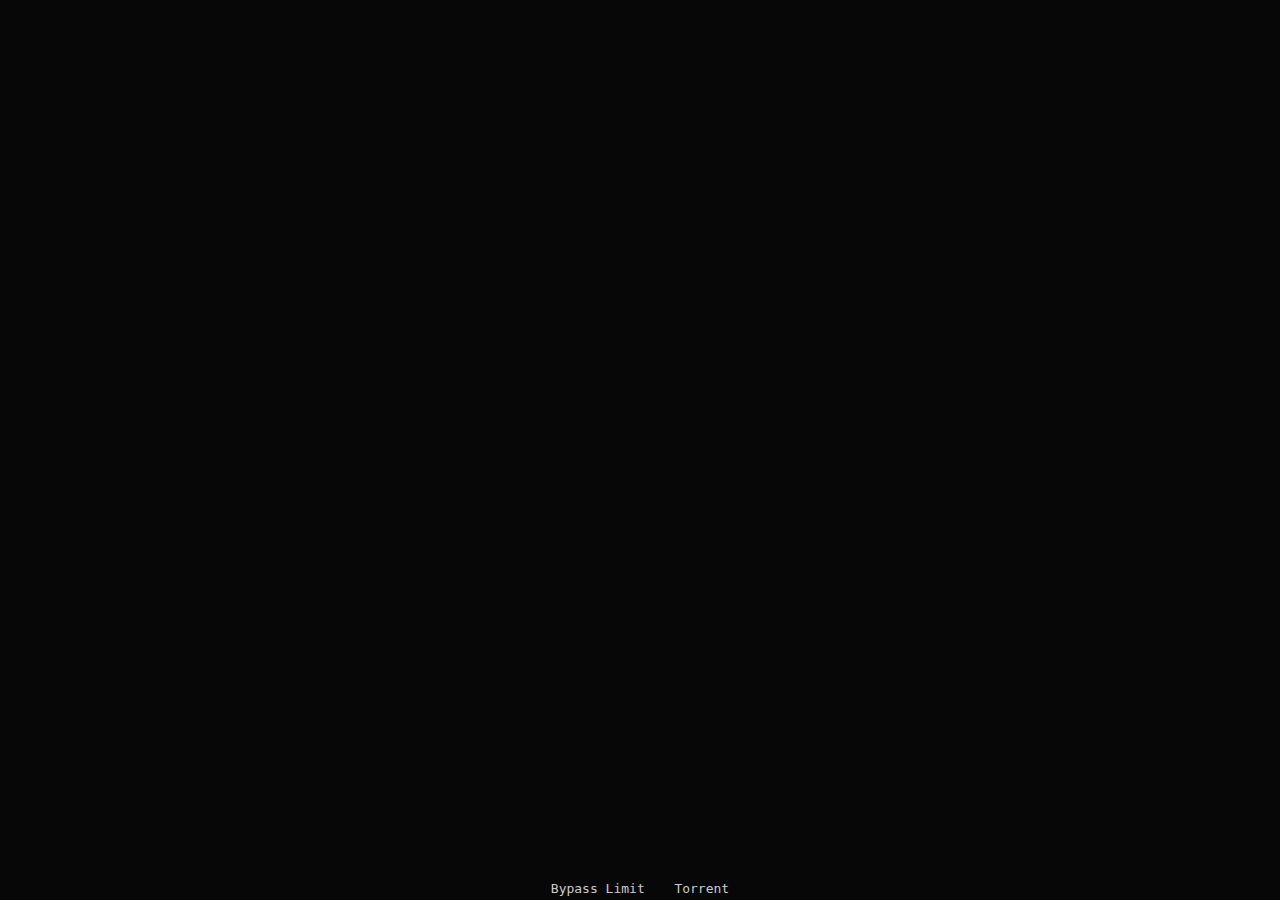
<file: index.html>
<!DOCTYPE html>
<html lang="en">
<head>
    <meta charset="UTF-8">
    <meta name="viewport" content="width=device-width, initial-scale=1.0">
    <meta name="theme-color" content="#242424">
    <meta property="og:title" content="Perfect Guy Life">
    <meta property="og:description" content="Perfect Guy Life [PGL]">
    <meta property="og:url" content="https://panel.guw.ad">
    <meta property="og:image" content="https://pgl.guw.ad/img.png">
    <link rel="icon" href="img.png" type="image/x-icon">
    <title>Perfect Guy Life</title>
    <style>
        * {
            margin: 0;
            padding: 0;
            box-sizing: border-box;
        }

        body, html {
            height: 100%;
            font-family: 'courier-prime', monospace;
            background-color: #070707;
            color: #ffffff;
            display: flex;
            flex-direction: column;
            justify-content: flex-start;
            align-items: center;
            overflow: hidden;
        }

        iframe {
            width: 100vw;
            height: calc(100vh - 25px);
            border: none;
            border-radius: 8px;
            margin-top: 0;
        }

        footer {
            width: 100%;
            text-align: center;
            padding: 3.4px 0;
            background-color: #070707;
            color: #0f0f0f;
            position: absolute;
            bottom: 0px;
        }

        footer a {
            color: #cccccc;
            text-decoration: none;
            font-size: small;
        }

        footer a:hover {
            text-decoration: underline;
        }
    </style>
</head>
<body>
    <iframe src="https://pixeldrain.com/l/ZmpxCxBf?embed&style=hacker" allowfullscreen></iframe>
    <footer>
        <a href="https://pgl.guw.ad/bypass" target="_blank" style="margin-right: 10px;">Bypass Limit</a>
        <a href="https://rentry.org/payangel" target="_blank" style="margin-left: 10px;">Torrent</a>
    </footer>
</body>
</html>
</file>
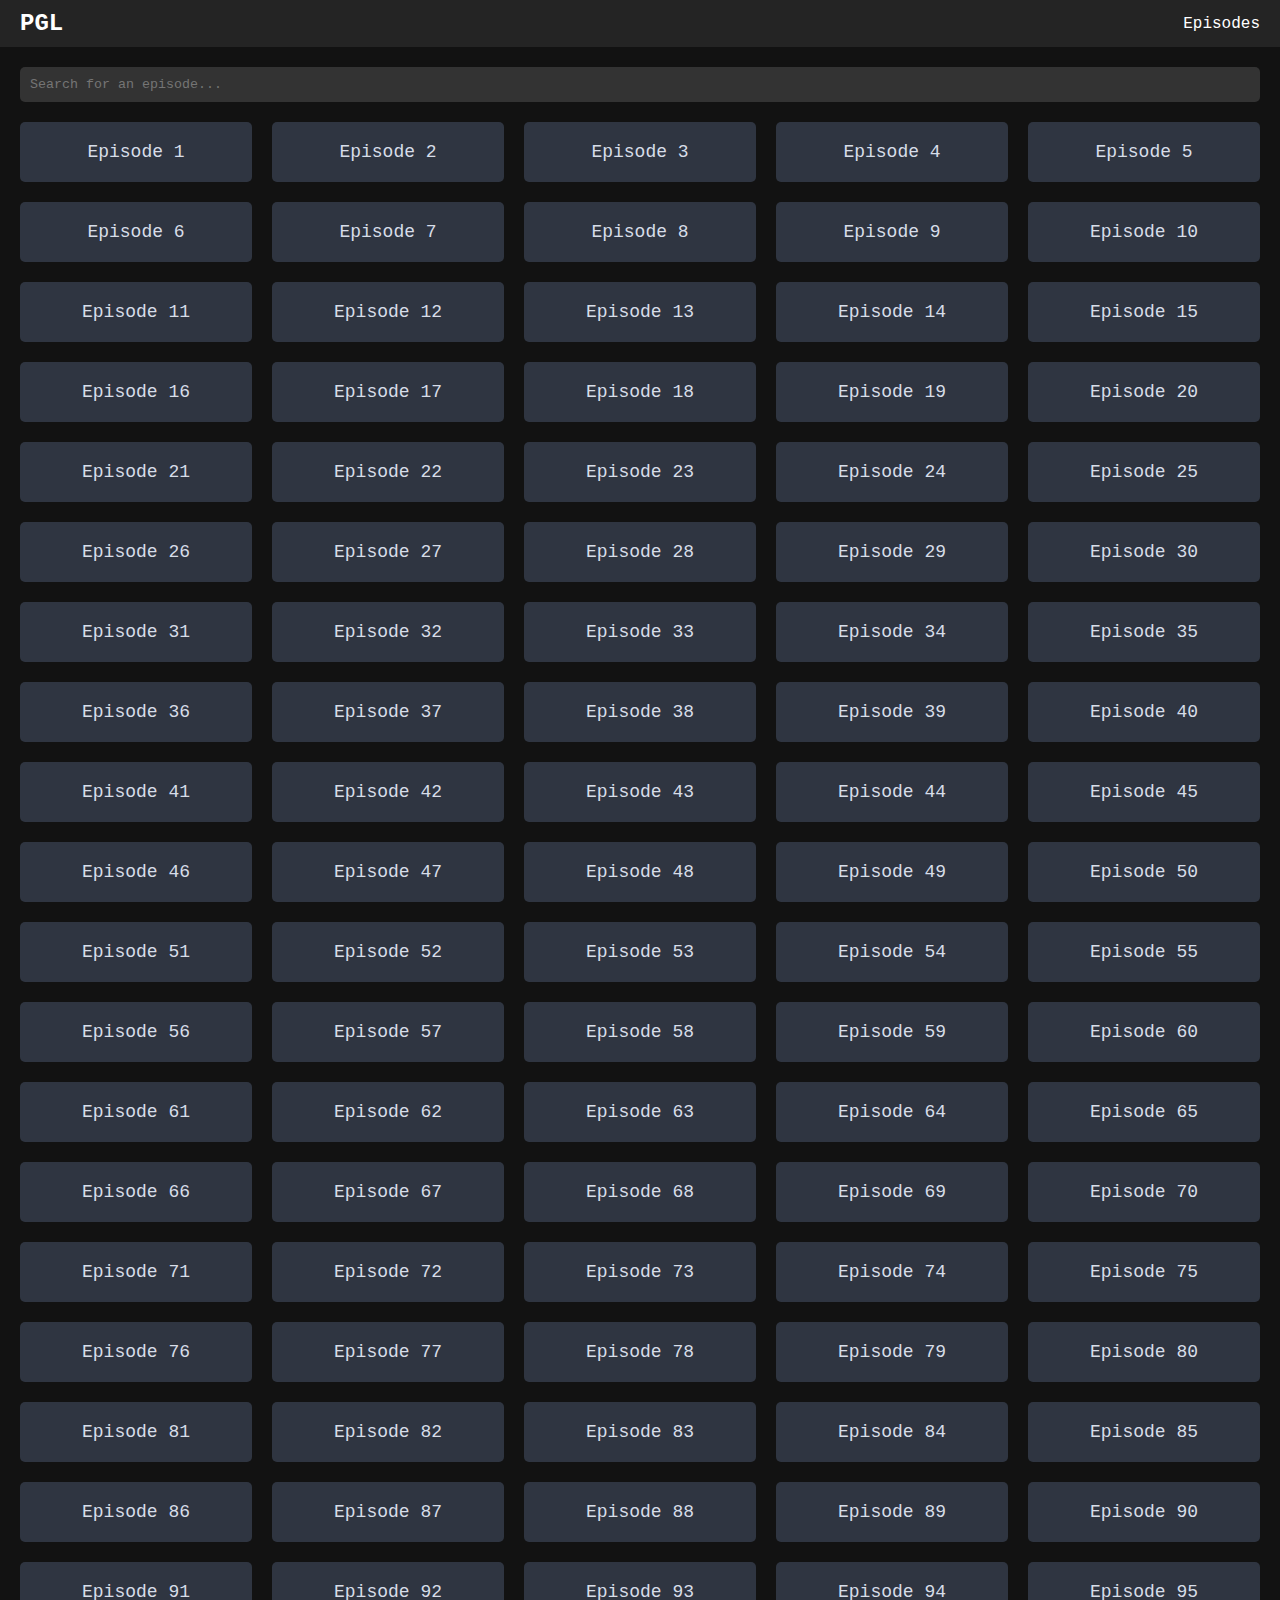
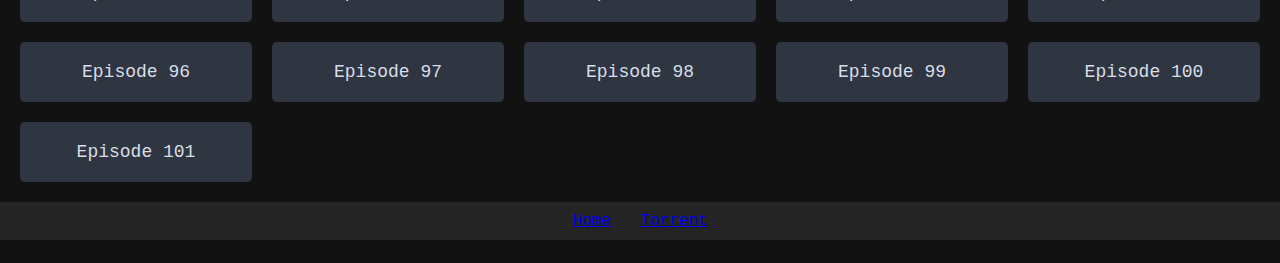
<file: bypass/index.html>
<!DOCTYPE html>
<html lang="en">
<head>
    <meta charset="UTF-8">
    <meta name="viewport" content="width=device-width, initial-scale=1.0">
    <meta name="theme-color" content="#242424">
    <meta property="og:title" content="Perfect Guy Life">
    <meta property="og:description" content="Perfect Guy Life [PGL] (DOWNLOAD LIMIT BYPASS)">
    <meta property="og:url" content="https://panel.guw.ad">
    <meta property="og:image" content="https://pgl.guw.ad/img.png">
    <link rel="icon" href="img.png" type="image/x-icon">
    <title>Perfect Guy Life</title>
    <title>Perfect Guy Life [PGL]</title>
    <link rel="stylesheet" href="styles.css">
</head>
<body>
    <header>
        <div class="logo">PGL</div>
        <nav>
            <ul>
                <li><a href="#">Episodes</a></li>
            </ul>
        </nav>
    </header>

    <main>
        <section class="search">
            <input type="text" id="searchInput" placeholder="Search for an episode...">
        </section>

        <section class="episodes">
            <div class="episode" data-episode="1">
                <a href="https://pd.cybar.xyz/MukVst9W" target="_blank">Episode 1</a>
            </div>
            <div class="episode" data-episode="2">
                <a href="https://pd.cybar.xyz/Y8mCURtN" target="_blank">Episode 2</a>
            </div>
            <div class="episode" data-episode="3">
                <a href="https://pd.cybar.xyz/Yu43TH74" target="_blank">Episode 3</a>
            </div>
            <div class="episode" data-episode="4">
                <a href="https://pd.cybar.xyz/XrehDGHt" target="_blank">Episode 4</a>
            </div>
            <div class="episode" data-episode="5">
                <a href="https://pd.cybar.xyz/KEAaAiDX" target="_blank">Episode 5</a>
            </div>
            <div class="episode" data-episode="6">
                <a href="https://pd.cybar.xyz/TrgdTTJk" target="_blank">Episode 6</a>
            </div>
            <div class="episode" data-episode="7">
                <a href="https://pd.cybar.xyz/BX3B593W" target="_blank">Episode 7</a>
            </div>
            <div class="episode" data-episode="8">
                <a href="https://pd.cybar.xyz/FoMpjhn5" target="_blank">Episode 8</a>
            </div>
            <div class="episode" data-episode="9">
                <a href="https://pd.cybar.xyz/wutCS7id" target="_blank">Episode 9</a>
            </div>
            <div class="episode" data-episode="10">
                <a href="https://pd.cybar.xyz/fJprwBBg" target="_blank">Episode 10</a>
            </div>
            <div class="episode" data-episode="11">
                <a href="https://pd.cybar.xyz/BrpJmUp6" target="_blank">Episode 11</a>
            </div>
            <div class="episode" data-episode="12">
                <a href="https://pd.cybar.xyz/w5ABpeVT" target="_blank">Episode 12</a>
            </div>
            <div class="episode" data-episode="13">
                <a href="https://pd.cybar.xyz/p38x3KDk" target="_blank">Episode 13</a>
            </div>
            <div class="episode" data-episode="14">
                <a href="https://pd.cybar.xyz/VxvJaAXL" target="_blank">Episode 14</a>
            </div>
            <div class="episode" data-episode="15">
                <a href="https://pd.cybar.xyz/gDvmbooD" target="_blank">Episode 15</a>
            </div>
            <div class="episode" data-episode="16">
                <a href="https://pd.cybar.xyz/Zt2epG7T" target="_blank">Episode 16</a>
            </div>
            <div class="episode" data-episode="17">
                <a href="https://pd.cybar.xyz/n3qEB8DZ" target="_blank">Episode 17</a>
            </div>
            <div class="episode" data-episode="18">
                <a href="https://pd.cybar.xyz/6dHNtG6m" target="_blank">Episode 18</a>
            </div>
            <div class="episode" data-episode="19">
                <a href="https://pd.cybar.xyz/SUYo83nq" target="_blank">Episode 19</a>
            </div>
            <div class="episode" data-episode="20">
                <a href="https://pd.cybar.xyz/Jpey7RFL" target="_blank">Episode 20</a>
            </div>
            <div class="episode" data-episode="21">
                <a href="https://pd.cybar.xyz/GG5YUvz1" target="_blank">Episode 21</a>
            </div>
            <div class="episode" data-episode="22">
                <a href="https://pd.cybar.xyz/t1EMUK47" target="_blank">Episode 22</a>
            </div>
            <div class="episode" data-episode="23">
                <a href="https://pd.cybar.xyz/Xm9qaTBE" target="_blank">Episode 23</a>
            </div>
            <div class="episode" data-episode="24">
                <a href="https://pd.cybar.xyz/m8K755Go" target="_blank">Episode 24</a>
            </div>
            <div class="episode" data-episode="25">
                <a href="https://pd.cybar.xyz/4eWgWt6x" target="_blank">Episode 25</a>
            </div>
            <div class="episode" data-episode="26">
                <a href="https://pd.cybar.xyz/yuS5ds2W" target="_blank">Episode 26</a>
            </div>
            <div class="episode" data-episode="27">
                <a href="https://pd.cybar.xyz/toNAtTuZ" target="_blank">Episode 27</a>
            </div>
            <div class="episode" data-episode="28">
                <a href="https://pd.cybar.xyz/2onCAZpU" target="_blank">Episode 28</a>
            </div>
            <div class="episode" data-episode="29">
                <a href="https://pd.cybar.xyz/MxxZ6eMn" target="_blank">Episode 29</a>
            </div>
            <div class="episode" data-episode="30">
                <a href="https://pd.cybar.xyz/YpQdKVFm" target="_blank">Episode 30</a>
            </div>
            <div class="episode" data-episode="31">
                <a href="https://pd.cybar.xyz/Wd2oDFKN" target="_blank">Episode 31</a>
            </div>
            <div class="episode" data-episode="32">
                <a href="https://pd.cybar.xyz/uH22CLr5" target="_blank">Episode 32</a>
            </div>
            <div class="episode" data-episode="33">
                <a href="https://pd.cybar.xyz/YcarmZfo" target="_blank">Episode 33</a>
            </div>
            <div class="episode" data-episode="34">
                <a href="https://pd.cybar.xyz/jhmiGXk5" target="_blank">Episode 34</a>
            </div>
            <div class="episode" data-episode="35">
                <a href="https://pd.cybar.xyz/i5dXiKuj" target="_blank">Episode 35</a>
            </div>
            <div class="episode" data-episode="36">
                <a href="https://pd.cybar.xyz/KsJjhKN4" target="_blank">Episode 36</a>
            </div>
            <div class="episode" data-episode="37">
                <a href="https://pd.cybar.xyz/4Pwg9ese" target="_blank">Episode 37</a>
            </div>
            <div class="episode" data-episode="38">
                <a href="https://pd.cybar.Xyz/DWd6zMDx" target="_blank">Episode 38</a>
            </div>
            <div class="episode" data-episode="39">
                <a href="https://pd.cybar.xyz/YpcuWgxW" target="_blank">Episode 39</a>
            </div>
            <div class="episode" data-episode="40">
                <a href="https://pd.cybar.xyz/W2aAdFek" target="_blank">Episode 40</a>
            </div>
            <div class="episode" data-episode="41">
                <a href="https://pd.cybar.xyz/bt1e4fYP" target="_blank">Episode 41</a>
            </div>
            <div class="episode" data-episode="42">
                <a href="https://pd.cybar.xyz/UksWMXFd" target="_blank">Episode 42</a>
            </div>
            <div class="episode" data-episode="43">
                <a href="https://pd.cybar.xyz/k2g7qJdW" target="_blank">Episode 43</a>
            </div>
            <div class="episode" data-episode="44">
                <a href="https://pd.cybar.xyz/gL7AMrFV" target="_blank">Episode 44</a>
            </div>
            <div class="episode" data-episode="45">
                <a href="https://pd.cybar.xyz/g4PexVsA" target="_blank">Episode 45</a>
            </div>
            <div class="episode" data-episode="46">
                <a href="https://pd.cybar.xyz/ZyCCakfq" target="_blank">Episode 46</a>
            </div>
            <div class="episode" data-episode="47">
                <a href="https://pd.cybar.xyz/j1SYXo86" target="_blank">Episode 47</a>
            </div>
            <div class="episode" data-episode="48">
                <a href="https://pd.cybar.xyz/tTaCEEpr" target="_blank">Episode 48</a>
            </div>
            <div class="episode" data-episode="49">
                <a href="https://pd.cybar.xyz/9TBubh8h" target="_blank">Episode 49</a>
            </div>
            <div class="episode" data-episode="50">
                <a href="https://pd.cybar.xyz/3otjLXP2" target="_blank">Episode 50</a>
            </div>
            <div class="episode" data-episode="51">
                <a href="https://pd.cybar.xyz/aYaZdSih" target="_blank">Episode 51</a>
            </div>
            <div class="episode" data-episode="52">
                <a href="https://pd.cybar.xyz/pmTwuACG" target="_blank">Episode 52</a>
            </div>
            <div class="episode" data-episode="53">
                <a href="https://pd.cybar.xyz/VjJ8mk84" target="_blank">Episode 53</a>
            </div>
            <div class="episode" data-episode="54">
                <a href="https://pd.cybar.xyz/6buKH449" target="_blank">Episode 54</a>
            </div>
            <div class="episode" data-episode="55">
                <a href="https://pd.cybar.xyz/cjsG6vqF" target="_blank">Episode 55</a>
            </div>
            <div class="episode" data-episode="56">
                <a href="https://pd.cybar.xyz/A5mx7PQ7" target="_blank">Episode 56</a>
            </div>
            <div class="episode" data-episode="57">
                <a href="https://pd.cybar.xyz/KiBX4rd7" target="_blank">Episode 57</a>
            </div>
            <div class="episode" data-episode="58">
                <a href="https://pd.cybar.xyz/LAPuqdfb" target="_blank">Episode 58</a>
            </div>
            <div class="episode" data-episode="59">
                <a href="https://pd.cybar.xyz/nzeDmGC7" target="_blank">Episode 59</a>
            </div>
            <div class="episode" data-episode="60">
                <a href="https://pd.cybar.xyz/C4pDmCBb" target="_blank">Episode 60</a>
            </div>
            <div class="episode" data-episode="61">
                <a href="https://pd.cybar.xyz/Tz7EmCHu" target="_blank">Episode 61</a>
            </div>
            <div class="episode" data-episode="62">
                <a href="https://pd.cybar.xyz/7cGzjiHz" target="_blank">Episode 62</a>
            </div>
            <div class="episode" data-episode="63">
                <a href="https://pd.cybar.xyz/WVZENPJG" target="_blank">Episode 63</a>
            </div>
            <div class="episode" data-episode="64">
                <a href="https://pd.cybar.xyz/kiCuz5N5" target="_blank">Episode 64</a>
            </div>
            <div class="episode" data-episode="65">
                <a href="https://pd.cybar.xyz/SotdCyZr" target="_blank">Episode 65</a>
            </div>
            <div class="episode" data-episode="66">
                <a href="https://pd.cybar.xyz/rTgkXRSw" target="_blank">Episode 66</a>
            </div>
            <div class="episode" data-episode="67">
                <a href="https://pd.cybar.xyz/qFoRgiPH" target="_blank">Episode 67</a>
            </div>
            <div class="episode" data-episode="68">
                <a href="https://pd.cybar.xyz/dqvVb6J7" target="_blank">Episode 68</a>
            </div>
            <div class="episode" data-episode="69">
                <a href="https://pd.cybar.xyz/MpKLatiD" target="_blank">Episode 69</a>
            </div>
            <div class="episode" data-episode="70">
                <a href="https://pd.cybar.xyz/po9bNWHA" target="_blank">Episode 70</a>
            </div>
            <div class="episode" data-episode="71">
                <a href="https://pd.cybar.xyz/qH1wForM" target="_blank">Episode 71</a>
            </div>
            <div class="episode" data-episode="72">
                <a href="https://pd.cybar.xyz/6R63SfNM" target="_blank">Episode 72</a>
            </div>
            <div class="episode" data-episode="73">
                <a href="https://pd.cybar.xyz/nhd3jNv1" target="_blank">Episode 73</a>
            </div>
            <div class="episode" data-episode="74">
                <a href="https://pd.cybar.xyz/cUbKuycc" target="_blank">Episode 74</a>
            </div>
            <div class="episode" data-episode="75">
                <a href="https://pd.cybar.xyz/F4Cnr6ma" target="_blank">Episode 75</a>
            </div>
            <div class="episode" data-episode="76">
                <a href="https://pd.cybar.xyz/7viGayQL" target="_blank">Episode 76</a>
            </div>
            <div class="episode" data-episode="77">
                <a href="https://pd.cybar.xyz/srRj5yAV" target="_blank">Episode 77</a>
            </div>
            <div class="episode" data-episode="78">
                <a href="https://pd.cybar.xyz/F6f2DVex" target="_blank">Episode 78</a>
            </div>
            <div class="episode" data-episode="79">
                <a href="https://pd.cybar.xyz/ApvbkWYZ" target="_blank">Episode 79</a>
            </div>
            <div class="episode" data-episode="80">
                <a href="https://pd.cybar.xyz/uHhnEJRW" target="_blank">Episode 80</a>
            </div>
            <div class="episode" data-episode="81">
                <a href="https://pd.cybar.xyz/wGThJtYR" target="_blank">Episode 81</a>
            </div>
            <div class="episode" data-episode="82">
                <a href="https://pd.cybar.xyz/kp4eUfAS" target="_blank">Episode 82</a>
            </div>
            <div class="episode" data-episode="83">
                <a href="https://pd.cybar.xyz/M1kcv6ui" target="_blank">Episode 83</a>
            </div>
            <div class="episode" data-episode="84">
                <a href="https://pd.cybar.xyz/2fn1L9GN" target="_blank">Episode 84</a>
            </div>
            <div class="episode" data-episode="85">
                <a href="https://pd.cybar.xyz/68zba9GW" target="_blank">Episode 85</a>
            </div>
            <div class="episode" data-episode="86">
                <a href="https://pd.cybar.xyz/uGUubXXp" target="_blank">Episode 86</a>
            </div>
            <div class="episode" data-episode="87">
                <a href="https://pd.cybar.xyz/wq4UBCEv" target="_blank">Episode 87</a>
            </div>
            <div class="episode" data-episode="88">
                <a href="https://pd.cybar.xyz/k5pr16J1" target="_blank">Episode 88</a>
            </div>
            <div class="episode" data-episode="89">
                <a href="https://pd.cybar.xyz/TWKwj6rC" target="_blank">Episode 89</a>
            </div>
            <div class="episode" data-episode="90">
                <a href="https://pd.cybar.xyz/K8fzreiS" target="_blank">Episode 90</a>
            </div>
            <div class="episode" data-episode="91">
                <a href="https://pd.cybar.xyz/Rhw7VHxk" target="_blank">Episode 91</a>
            </div>
            <div class="episode" data-episode="92">
                <a href="https://pd.cybar.xyz/qjbPSL3X" target="_blank">Episode 92</a>
            </div>
            <div class="episode" data-episode="93">
                <a href="https://pd.cybar.xyz/1nU2vJyF" target="_blank">Episode 93</a>
            </div>
            <div class="episode" data-episode="94">
                <a href="https://pd.cybar.xyz/fUUTMHeJ" target="_blank">Episode 94</a>
            </div>
            <div class="episode" data-episode="95">
                <a href="https://pd.cybar.xyz/VHqxWSQ9" target="_blank">Episode 95</a>
            </div>
            <div class="episode" data-episode="96">
                <a href="https://pd.cybar.xyz/LciKTjJY" target="_blank">Episode 96</a>
            </div>
            <div class="episode" data-episode="97">
                <a href="https://pd.cybar.xyz/486TWe45" target="_blank">Episode 97</a>
            </div>
            <div class="episode" data-episode="98">
                <a href="https://pd.cybar.xyz/vTPnzTxu" target="_blank">Episode 98</a>
            </div>
            <div class="episode" data-episode="99">
                <a href="https://pd.cybar.xyz/gfczpqUV" target="_blank">Episode 99</a>
            </div>
            <div class="episode" data-episode="100">
                <a href="https://pd.cybar.xyz/b3KzxpzR" target="_blank">Episode 100</a>
            </div>
            <div class="episode" data-episode="101">
                <a href="https://pd.cybar.xyz/29iGnrpj" target="_blank">Episode 101</a>
            </div>
        </section>
    </main>

    <footer>
        <a href="https://pgl.guw.ad" target="_blank" style="margin-right: 10px;">Home</a>
        <a href="https://rentry.org/payangel" target="_blank" style="margin-left: 10px;">Torrent</a>
    </footer>

    <script src="script.js"></script>
</body>
</html>
</file>
<file: bypass/styles.css>
* {
    margin: 0;
    padding: 0;
    box-sizing: border-box;
    font-family: 'courier-prime', monospace;
}

body {
    background-color: #121212;
    color: #ffffff;
}

header {
    display: flex;
    justify-content: space-between;
    align-items: center;
    padding: 10px 20px;
    background-color: #242424;
}

.logo {
    font-size: 24px;
    font-weight: bold;
    color: #ffffff;
}

nav ul {
    list-style: none;
    display: flex;
    gap: 20px;
}

nav ul li a {
    color: #ffffff;
    text-decoration: none;
    font-size: 16px;
}

main {
    padding: 20px;
}

.search {
    margin-bottom: 20px;
}

.search input {
    width: 100%;
    padding: 10px;
    border: none;
    border-radius: 5px;
    background-color: #333333;
    color: #ffffff;
}

.episodes {
    display: grid;
    grid-template-columns: repeat(auto-fill, minmax(200px, 1fr));
    gap: 20px;
}

.episode {
    background-color: #2f3541;
    padding: 10px;
    border-radius: 5px;
    text-align: center;
}

.episode a {
    color: #d7dde8;
    text-decoration: none;
    font-size: 18px;
    display: block;
    padding: 10px;
    border-radius: 5px;
    transition: background-color 0.3s;
}

.episode a:hover {
    background-color: #a4be8c;
}

footer {
    text-align: center;
    padding: 10px 20px;
    background-color: #242424;
    color: #d7dde8;
}
</file>
